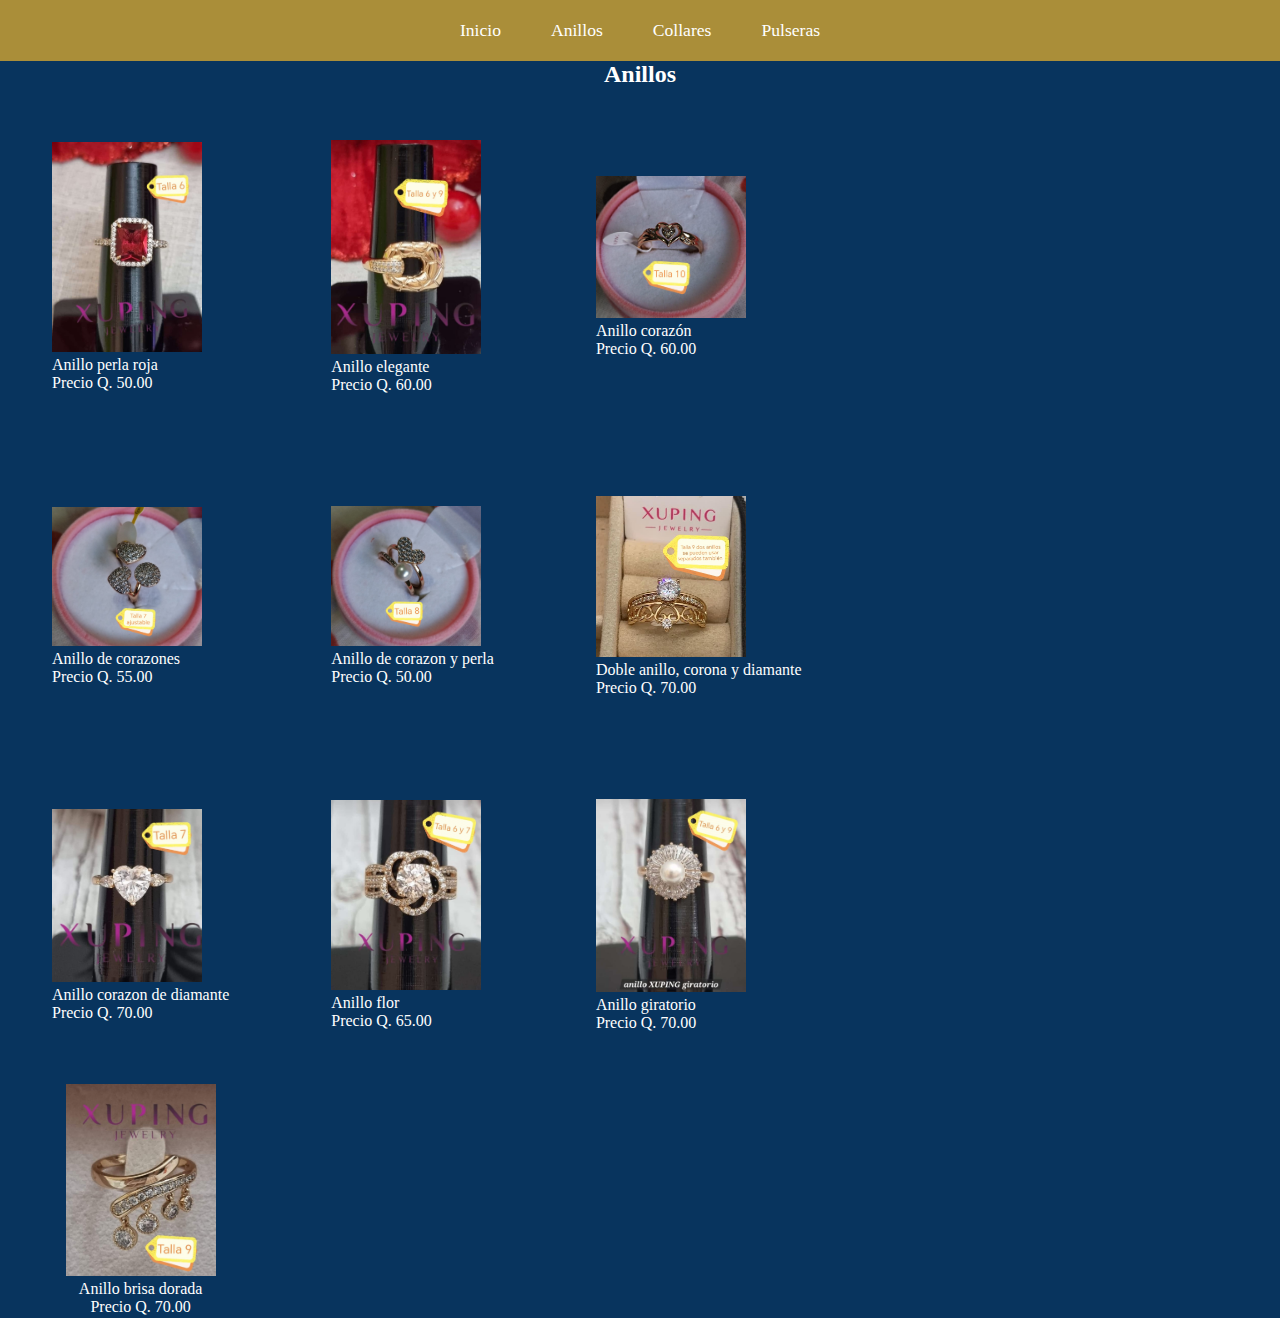
<file: anillos.html>
<!DOCTYPE html>
<html lang="es">
<head>
  <meta charset="UTF-8">
  <meta name="viewport" content="width=device-width, initial-scale=1.0">
     <link rel="stylesheet" href="style2.css">
  <title>Anillos</title>
  <div class="barras">
             <button onclick="abrir_cerrar_menu()"class='boton_menu' id='x'></button>
             </div>
             <nav id="menu" class="desplegable">
              <ul>
         <li><a href="index.html">Inicio</a></li>
         <li><a href="anillos.html">Anillos</a></li>
         <li><a href="collares.html">Collares</a></li>
         <li><a href="pulseras.html">Pulseras</a></li>
             </ul>
             </nav>
</head>
<body bgcolor=" #08345E">
  <h2><font color="white"><center>Anillos</center></h2>

  <table align="center">
    <tr>
      <td>
        <div style="margin: 50px;">
        <img src="anillo1.jpg" width="150"><br>
        Anillo perla roja<br>
        Precio Q. 50.00
        </div>
      </td>
      <td>
        <div style="margin: 50px;">
        <img src="anillo2.jpg" width="150"><br>
        Anillo elegante<br>
        Precio Q. 60.00
        </div>
      </td>
      <td>
        <div style="margin: 50px;">
        <img src="anillo3.jpg" width="150"><br>
        Anillo corazón<br>
        Precio Q. 60.00
        </div>
      </td>
    </tr>
    <tr>
      <td>
        <div style="margin: 50px;">
        <img src="anillo4.jpg" width="150"><br>
        Anillo de corazones<br>
        Precio Q. 55.00
        </div>
      </td>
      <td>
        <div style="margin: 50px;">
        <img src="anillo5.jpg" width="150"><br>
        Anillo de corazon y perla<br>
        Precio Q. 50.00
        </div>
      </td>
      <td>
        <div style="margin: 50px;">
        <img src="anillo6.jpg" width="150"><br>
        Doble anillo, corona y diamante<br>
        Precio Q. 70.00
        </div>
      </td>
    </tr>
      <td>
        <div style="margin: 50px;">
      <img src="anillo7.jpg" width="150"><br>
        Anillo corazon de diamante<br>
        Precio Q. 70.00
        </div>
      </td>
      <td>
        <div style="margin: 50px;">
        <img src="anillo8.jpg" width="150"><br>
        Anillo flor<br>
        Precio Q. 65.00
        </div>
      </td>
      <td>
        <div style="margin: 50px;">
        <img src="anillo9.jpg" width="150"><br>
        Anillo giratorio<br>
        Precio Q. 70.00
        </div>
      </td>
      <tr>
      <td>
        <center>
        <img src="anillo10.jpg" width="150"><br>
        Anillo brisa dorada<br>
        Precio Q. 70.00
        </center>
      </td>
    </tr>
  </table>
</font>
  <footer>
  </footer>
   <script src="main.js"></script>
</body>
</html>
</file>
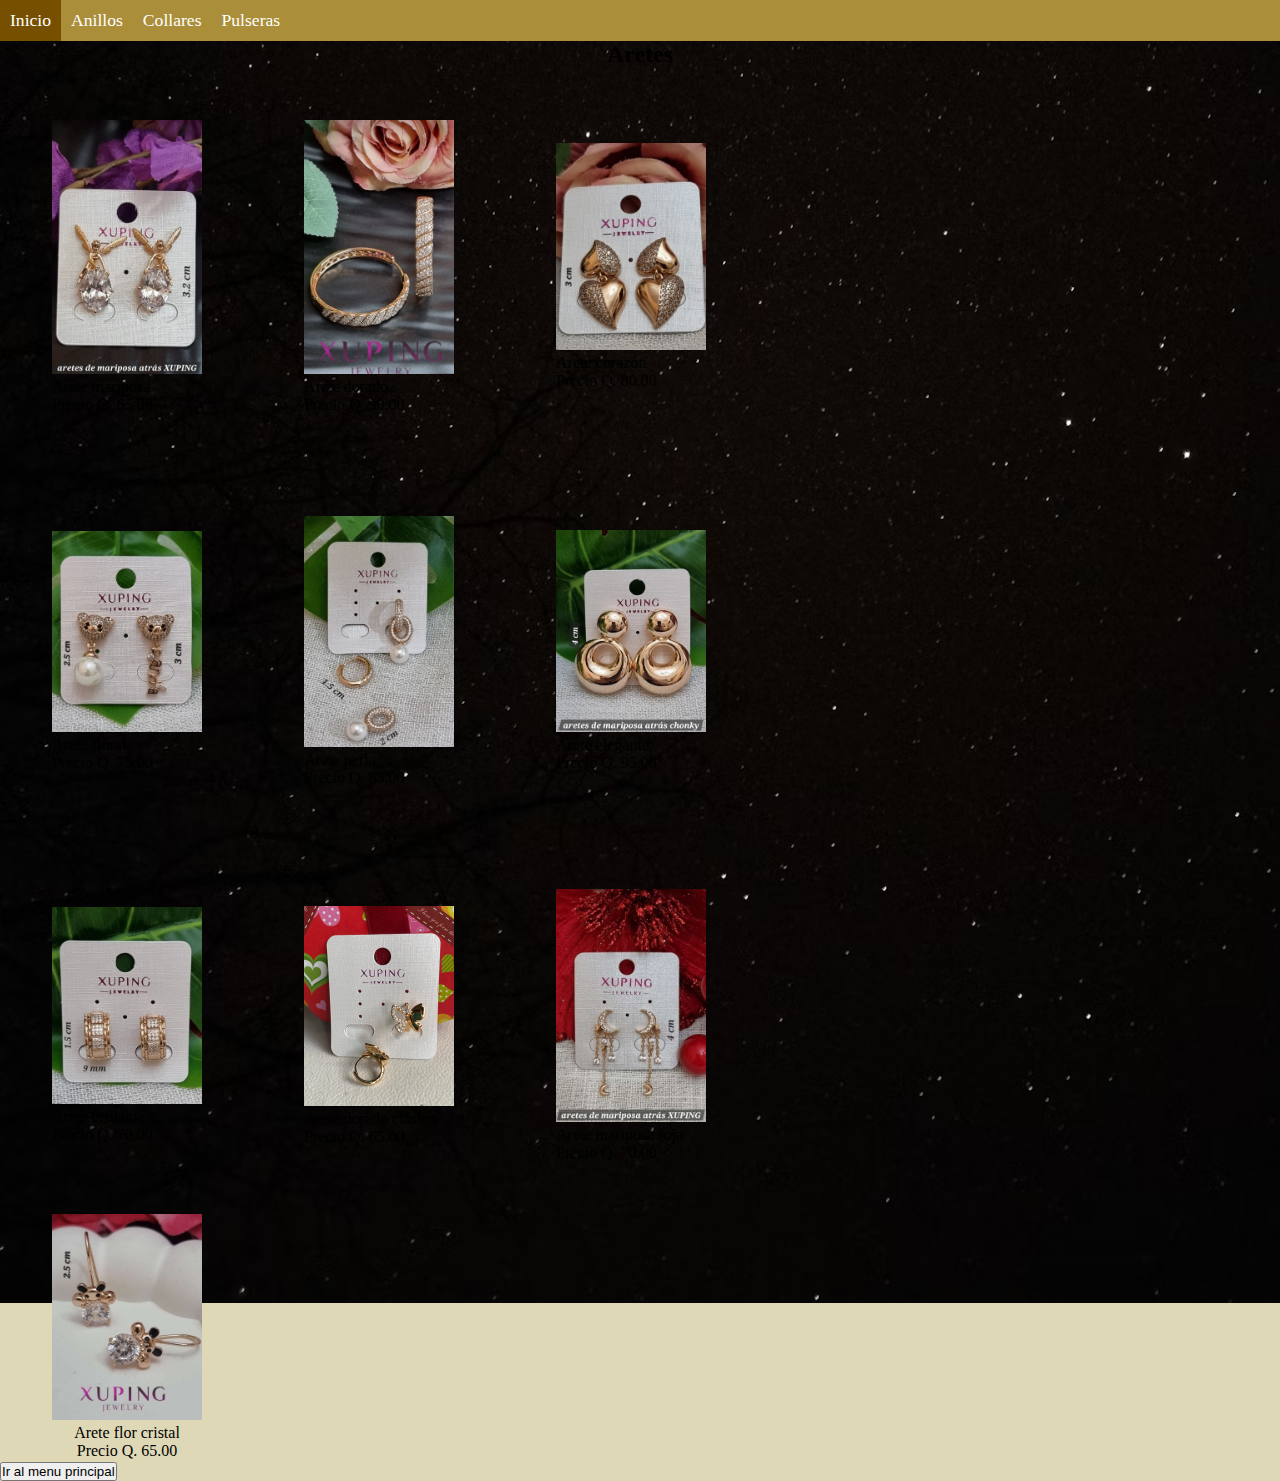
<file: aretes.html>
<!DOCTYPE html>
<html lang="es">
<head>
  <meta charset="UTF-8">
  <meta name="viewport" content="width=device-width, initial-scale=1.0">
  <link rel="stylesheet" href="style.css">
  <title>Aretes</title>
   <div class="barras">
             <button onclick="abrir_cerrar_menu()"class='boton_menu' id='x'></button>
             </div>
             <nav id="menu" class="desplegable">
              <ul>
         <li><a href="index.html">Inicio</a></li>
         <li><a href="anillos.html">Anillos</a></li>
         <li><a href="collares.html">Collares</a></li>
         <li><a href="pulseras.html">Pulseras</a></li>
             </ul>
             </nav>
</head>
<body bgcolor=" #DFD8B7">
  <h2><center>Aretes</center></h2>

  <table align="center">
    <tr>
      <td>
        <div style="margin: 50px;">
        <img src="arete1.jpg" width="150"><br>
        Arete mariposa<br>
        Precio Q. 65.00
        </div>
      </td>
      <td>
        <div style="margin: 50px;">
        <img src="arete2.jpg" width="150"><br>
        Arete dorado<br>
        Precio Q. 90.00
        </div>
      </td>
      <td>
        <div style="margin: 50px;">
        <img src="arete3.jpg" width="150"><br>
        Arete corazón<br>
        Precio Q. 80.00
        </div>
      </td>
    </tr>
    <tr>
      <td>
        <div style="margin: 50px;">
        <img src="arete4.jpg" width="150"><br>
        Arete floral<br>
        Precio Q. 75.00
        </div>
      </td>
      <td>
        <div style="margin: 50px;">
        <img src="arete5.jpg" width="150"><br>
        Arete perla<br>
        Precio Q. 85.00
        </div>
      </td>
      <td>
        <div style="margin: 50px;">
        <img src="arete6.jpg" width="150"><br>
        Arete elegante<br>
        Precio Q. 95.00
        </div>
      </td>
    </tr>
      <td>
        <div style="margin: 50px;">
      <img src="arete7.jpg" width="150"><br>
        Arete brillante<br>
        Precio Q. 70.00
        </div>
      </td>
      <td>
        <div style="margin: 50px;">
        <img src="arete8.jpg" width="150"><br>
        Arete dorado clásico<br>
        Precio Q. 65.00
        </div>
      </td>
      <td>
        <div style="margin: 50px;">
        <img src="arete9.jpg" width="150"><br>
        Arete mariposa roja<br>
        Precio Q. 70.00
        </div>
      </td>
      <tr>
      <td>
        <center>
        <img src="arete10.jpg" width="150"><br>
        Arete flor cristal<br>
        Precio Q. 65.00
        </center>
      </td>
    </tr>
  </table>
  
  <footer>
  </footer>
  <a href="index.html">
    <button> Ir al menu principal</button>
 </a> 
</body>
     <script src="main.js"></script>
</html>
</file>
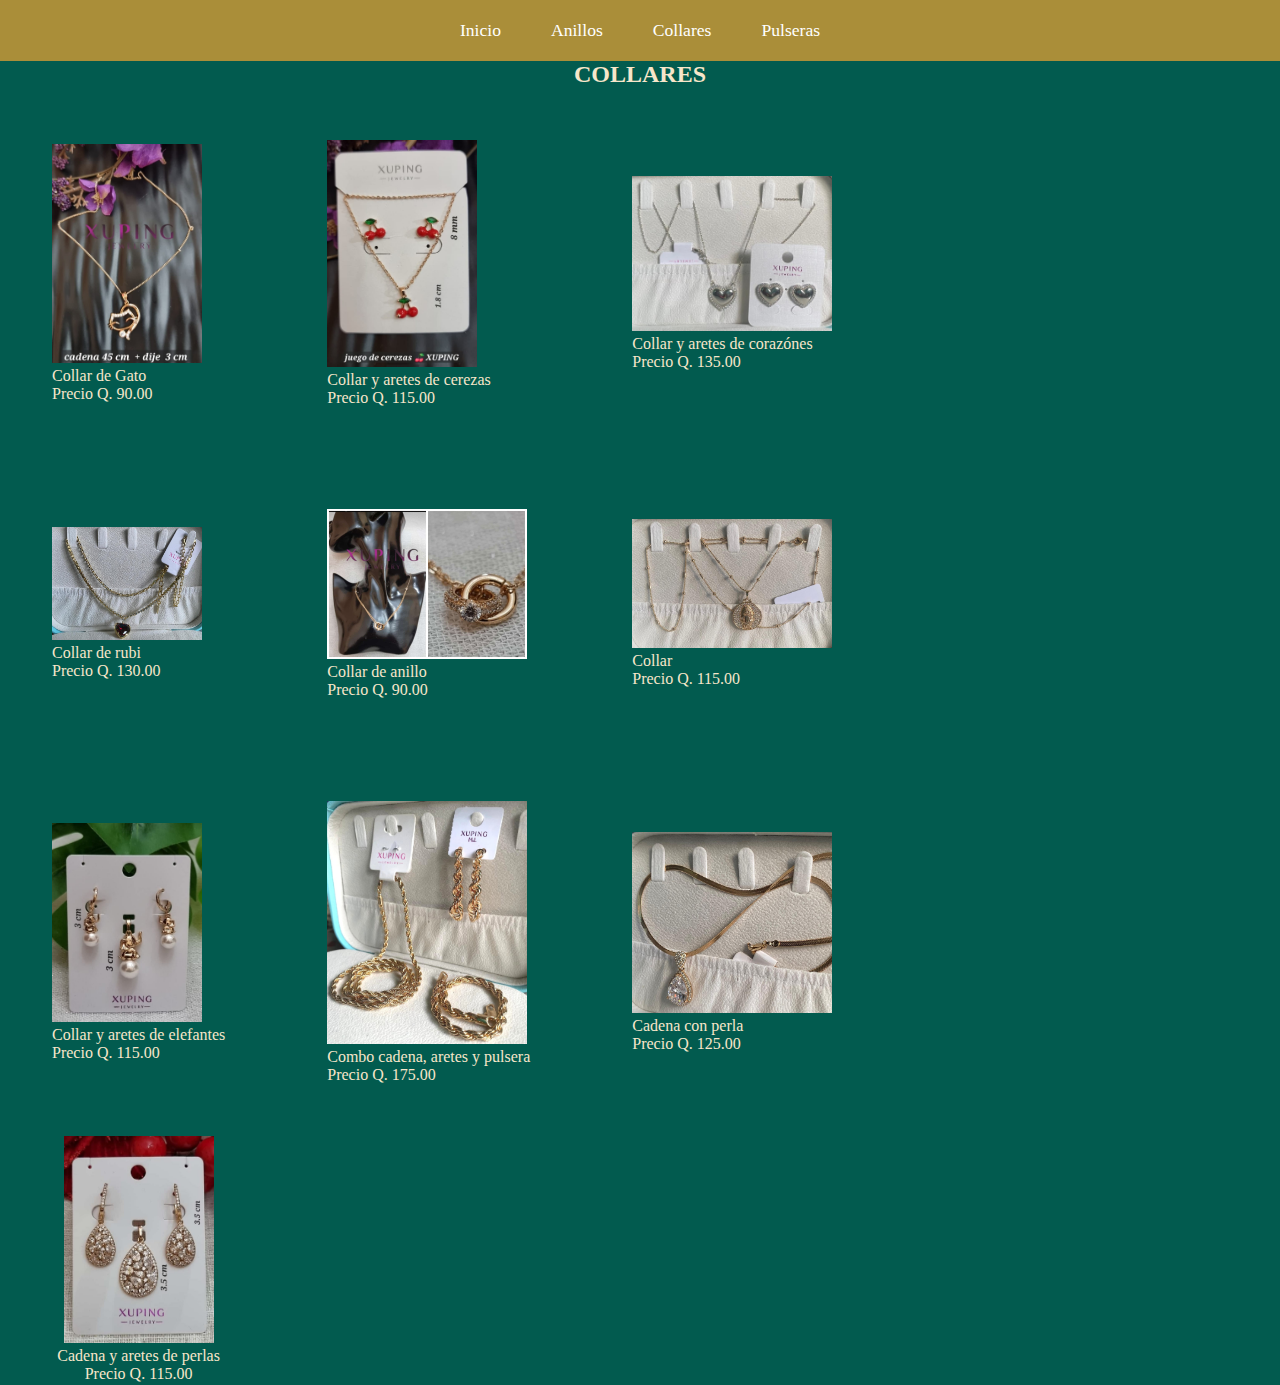
<file: collares.html>
<!DOCTYPE html>
<html lang="es">
<head>
  <meta charset="UTF-8">
  <meta name="viewport" content="width=device-width, initial-scale=1.0">
   <link rel="stylesheet" href="style2.css">
  <title>Collares</title>

  <div class="barras">
             <button onclick="abrir_cerrar_menu()"class='boton_menu' id='x'></button>
             </div>
             <nav id="menu" class="desplegable">
              <ul>
         <li><a href="index.html">Inicio</a></li>
         <li><a href="anillos.html">Anillos</a></li>
         <li><a href="collares.html">Collares</a></li>
         <li><a href="pulseras.html">Pulseras</a></li>
             </ul>
             </nav>
</head>
<body bgcolor=" #025B4F">
  <h2><font color=" #f7e6ca"><center>COLLARES</center></h2>

  <table align="center">
    <tr>
      <td>
        <div style="margin: 50px;">
        <img src="co1.jpg" width="150"><br>
        Collar de Gato<br>
        Precio Q. 90.00
        </div>
      </td>
      <td>  
        <div style="margin: 50px;">
        <img src="co2.jpg" width="150"><br>
        Collar y aretes de cerezas <br>
        Precio Q. 115.00
        </div>
      </td>
      <td>
        <div style="margin: 50px;">
        <img src="co3.jpg" width="200"><br>
        Collar y aretes de corazónes<br>
        Precio Q. 135.00
        </div>
      </td>
    </tr>
    <tr>
      <td>
        <div style="margin: 50px;">
        <img src="co4.jpg" width="150"><br>
        Collar de rubi<br>
        Precio Q. 130.00
        </div>
      </td>
      <td>
        <div style="margin: 50px;">
        <img src="co5.jpg" width="200"><br>
        Collar de anillo<br>
        Precio Q. 90.00
        </div>
      </td>
      <td>
        <div style="margin: 50px;">
        <img src="co6.jpg" width="200"><br>
        Collar<br>
        Precio Q. 115.00
        </div>
      </td>
    </tr>
      <td>
        <div style="margin: 50px;">
      <img src="co7.jpg" width="150"><br>
        Collar y aretes de elefantes<br>
        Precio Q. 115.00
        </div>
      </td>
      <td>
        <div style="margin: 50px;">
        <img src="co8.jpg" width="200"><br>
        Combo cadena, aretes y pulsera<br>
        Precio Q. 175.00
        </div>
      </td>
      <td>
        <div style="margin: 50px;">
        <img src="co9.jpg" width="200"><br>
        Cadena con perla<br>
        Precio Q. 125.00
        </div>
      </td>
      <tr>
      <td>
        <center>
        <img src="co10.jpg" width="150"><br>
        Cadena y aretes de perlas<br>
        Precio Q. 115.00
        </center>
      </td>
    </tr>
  </table>
</font>
  <footer>
  </footer>
   <script src="main.js"></script>
</body>
</html>
</file>
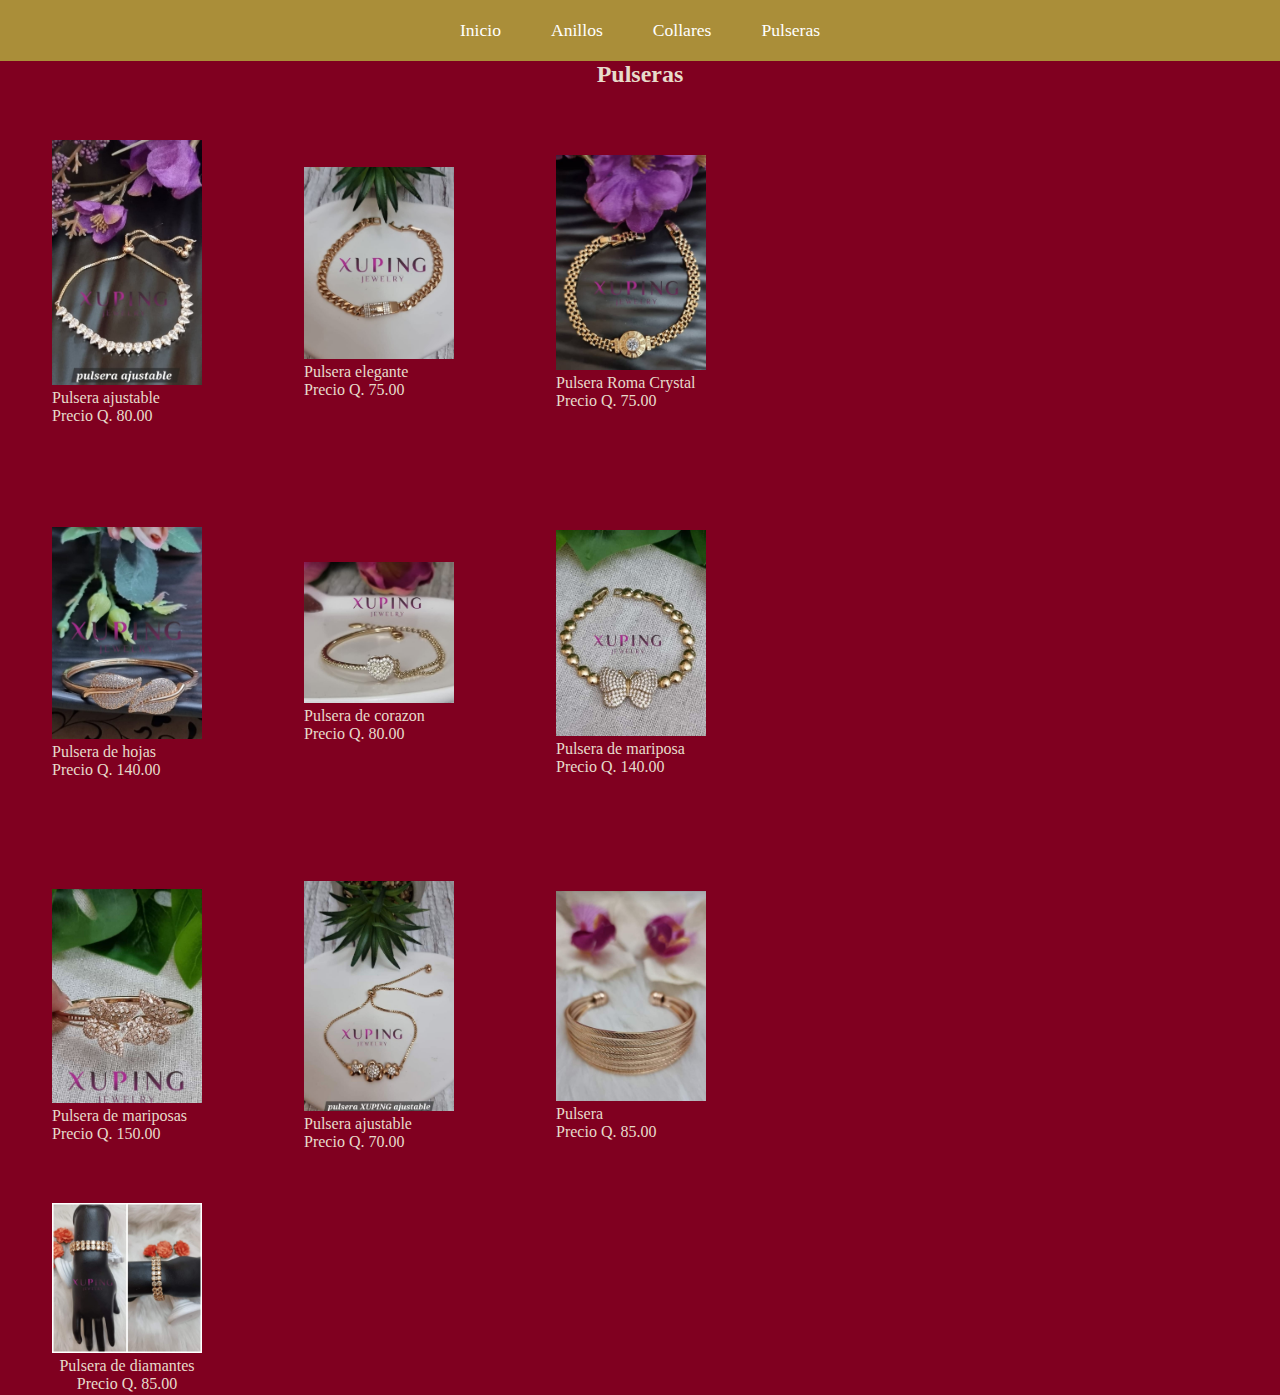
<file: pulseras.html>
<!DOCTYPE html>
<html lang="es">
<head>
  <meta charset="UTF-8">
  <meta name="viewport" content="width=device-width, initial-scale=1.0">
  <link rel="stylesheet" href="style2.css">
  <title>Pulseras</title>
  <div class="barras">
             <button onclick="abrir_cerrar_menu()"class='boton_menu' id='x'></button>
             </div>
             <nav id="menu" class="desplegable">
              <ul>
         <li><a href="index.html">Inicio</a></li>
         <li><a href="anillos.html">Anillos</a></li>
         <li><a href="collares.html">Collares</a></li>
         <li><a href="pulseras.html">Pulseras</a></li>
             </ul>
             </nav>
</head>
<body bgcolor=" #800020 ">
  <h2><font color="#e7dbcb"><center>Pulseras</center></h2>

  <table align="center">
    <tr>
      <td>
        <div style="margin: 50px;">
        <img src="pul1.jpg" width="150"><br>
        Pulsera ajustable<br>
        Precio Q. 80.00
        </div>
      </td>
      <td>
        <div style="margin: 50px;">
        <img src="pul2.jpg" width="150"><br>
        Pulsera elegante<br>
        Precio Q. 75.00
        </div>
      </td>
      <td>
        <div style="margin: 50px;">
        <img src="pul3.jpg" width="150"><br>
        Pulsera Roma Crystal<br>
        Precio Q. 75.00
        </div>
      </td>
    </tr>
    <tr>
      <td>
        <div style="margin: 50px;">
        <img src="pul4.jpg" width="150"><br>
        Pulsera de hojas<br>
        Precio Q. 140.00
        </div>
      </td>
      <td>
        <div style="margin: 50px;">
        <img src="pul5.jpg" width="150"><br>
        Pulsera de corazon<br>
        Precio Q. 80.00
        </div>
      </td>
      <td>
        <div style="margin: 50px;">
        <img src="pul6.jpg" width="150"><br>
        Pulsera de mariposa<br>
        Precio Q. 140.00
        </div>
      </td>
    </tr>
      <td>
        <div style="margin: 50px;">
      <img src="pul7.jpg" width="150"><br>
        Pulsera de mariposas <br>
        Precio Q. 150.00
        </div>
      </td>
      <td>
        <div style="margin: 50px;">
        <img src="pul8.jpg" width="150"><br>
        Pulsera ajustable<br>
        Precio Q. 70.00
        </div>
      </td>
      <td>
        <div style="margin: 50px;">
        <img src="pul9.jpg" width="150"><br>
        Pulsera<br>
        Precio Q. 85.00
        </div>
      </td>
      <tr>
      <td>
        <center>
        <img src="pul10.jpg" width="150"><br>
        Pulsera de diamantes<br>
        Precio Q. 85.00
        </center>
      </td>
    </tr>
  </table>
</font>
  <footer>
  </footer>
   <script src="main.js"></script>
</body>
</html>
</file>
<file: style2.css>
*{
    margin: 0;
    padding: 0;
    box-sizing: border-box;
}

/* Centrar menu */
.desplegable {
  background: #AA8E39;
  width: 100%;
}

.desplegable ul {
  display: flex;
  justify-content: center;
  align-items: center;
  gap: 30px;
  padding: 10px 0;
  margin: 0 auto;
}


/*computadora*/
.barras{display: none;}
.desplegable{background: #AA8E39;}
ul{ display: flex;
    flex-direction: row;
}
ul li{
    padding: 10px;
    list-style: none;
}
ul li a{
    color: #FFFFFF;
    text-decoration: none;
    text-align: center;
    font-size: 1.1rem;
}
nav ul li:hover{
    background: #764F00;
} 
/* tablet*/
@media (max-width: 850px){

.barras{
    background-color: #AA8E39 ;
    display: block;
}
.desplegable{
    background: none;
    transform: translate(-100%);
    transition: 0.5s;
    font-size: 1.5rem;
    width: 50%;
}
ul{
    display: flex;
    flex-direction: column;
    height: 100vh;
}
a{
    padding: 0%;
}
a{
    font-size: 1.5rem;
    padding: 20px 0px 20px 20px;
    display: block;
    text-align: left;
}
.boton_menu{
    background-image: url('icon.svg');
    background-color: #AA8E39;
    background-repeat: no-repeat;
    height: 30px;
    width: 30px;
    background-size: 30px 30px;
    background-position: center;
}
button{
    margin: 5px;
    border: none;
    margin: 10px 10px 10px 20px;
}
/*con esta clase cierro y abro el menun con toggle*/
.abrir_menu{
    background: rgba(30, 30, 30, 0.6);
    backdrop-filter: blur(2px);
    transform: translate(0%);
    width: 50%;
    transition: 0.5s;
}
/*con esta clase cambio las barras por una x*/
.colocar_x{
    background-image: url('x.png');
    background-color: #AA8E39;
    background-repeat: no-repeat;
    height: 30px;
    width: 30px;
    background-size: 30px 30px;
    background-position: center;
}
}
@media (max-width: 500px){
    .desplegable{
        width: 100%;
        height: 100vh;
        font-size: 1.6rem;
    }
}
</file>
<file: style.css>
*{
    margin: 0;
    padding: 0;
    box-sizing: border-box;
}
body{
    background-image: url('fondo.avif');
    background-repeat: no-repeat;
    background-position: center;
    background-size: cover;
    height: 100vh;
}
/*computadora*/
.barras{display: none;}
.desplegable{background: #AA8E39;}
ul{ display: flex;
    flex-direction: row;
}
ul li{
    padding: 10px;
    list-style: none;
}
ul li a{
    color: #FFFFFF;
    text-decoration: none;
    text-align: center;
    font-size: 1.1rem;
}
nav ul li:hover{
    background: #764F00;
} 
/* tablet*/
@media (max-width: 850px){

.barras{
    background-color: #AA8E39 ;
    display: block;
}
.desplegable{
    background: none;
    transform: translate(-100%);
    transition: 0.5s;
    font-size: 1.5rem;
    width: 50%;
}
ul{
    display: flex;
    flex-direction: column;
    height: 100vh;
}
a{
    padding: 0%;
}
a{
    font-size: 1.5rem;
    padding: 20px 0px 20px 20px;
    display: block;
    text-align: left;
}
.boton_menu{
    background-image: url('icon.svg');
    background-color: #AA8E39;
    background-repeat: no-repeat;
    height: 30px;
    width: 30px;
    background-size: 30px 30px;
    background-position: center;
}
button{
    margin: 5px;
    border: none;
    margin: 10px 10px 10px 20px;
}
/*con esta clase cierro y abro el menun con toggle*/
.abrir_menu{
    background: rgba(30, 30, 30, 0.6);
    backdrop-filter: blur(2px);
    transform: translate(0%);
    width: 50%;
    transition: 0.5s;
}
/*con esta clase cambio las barras por una x*/
.colocar_x{
    background-image: url('x.png');
    background-color: #AA8E39;
    background-repeat: no-repeat;
    height: 30px;
    width: 30px;
    background-size: 30px 30px;
    background-position: center;
}
}
@media (max-width: 500px){
    .desplegable{
        width: 100%;
        height: 100vh;
        font-size: 1.6rem;
    }
}
</file>
